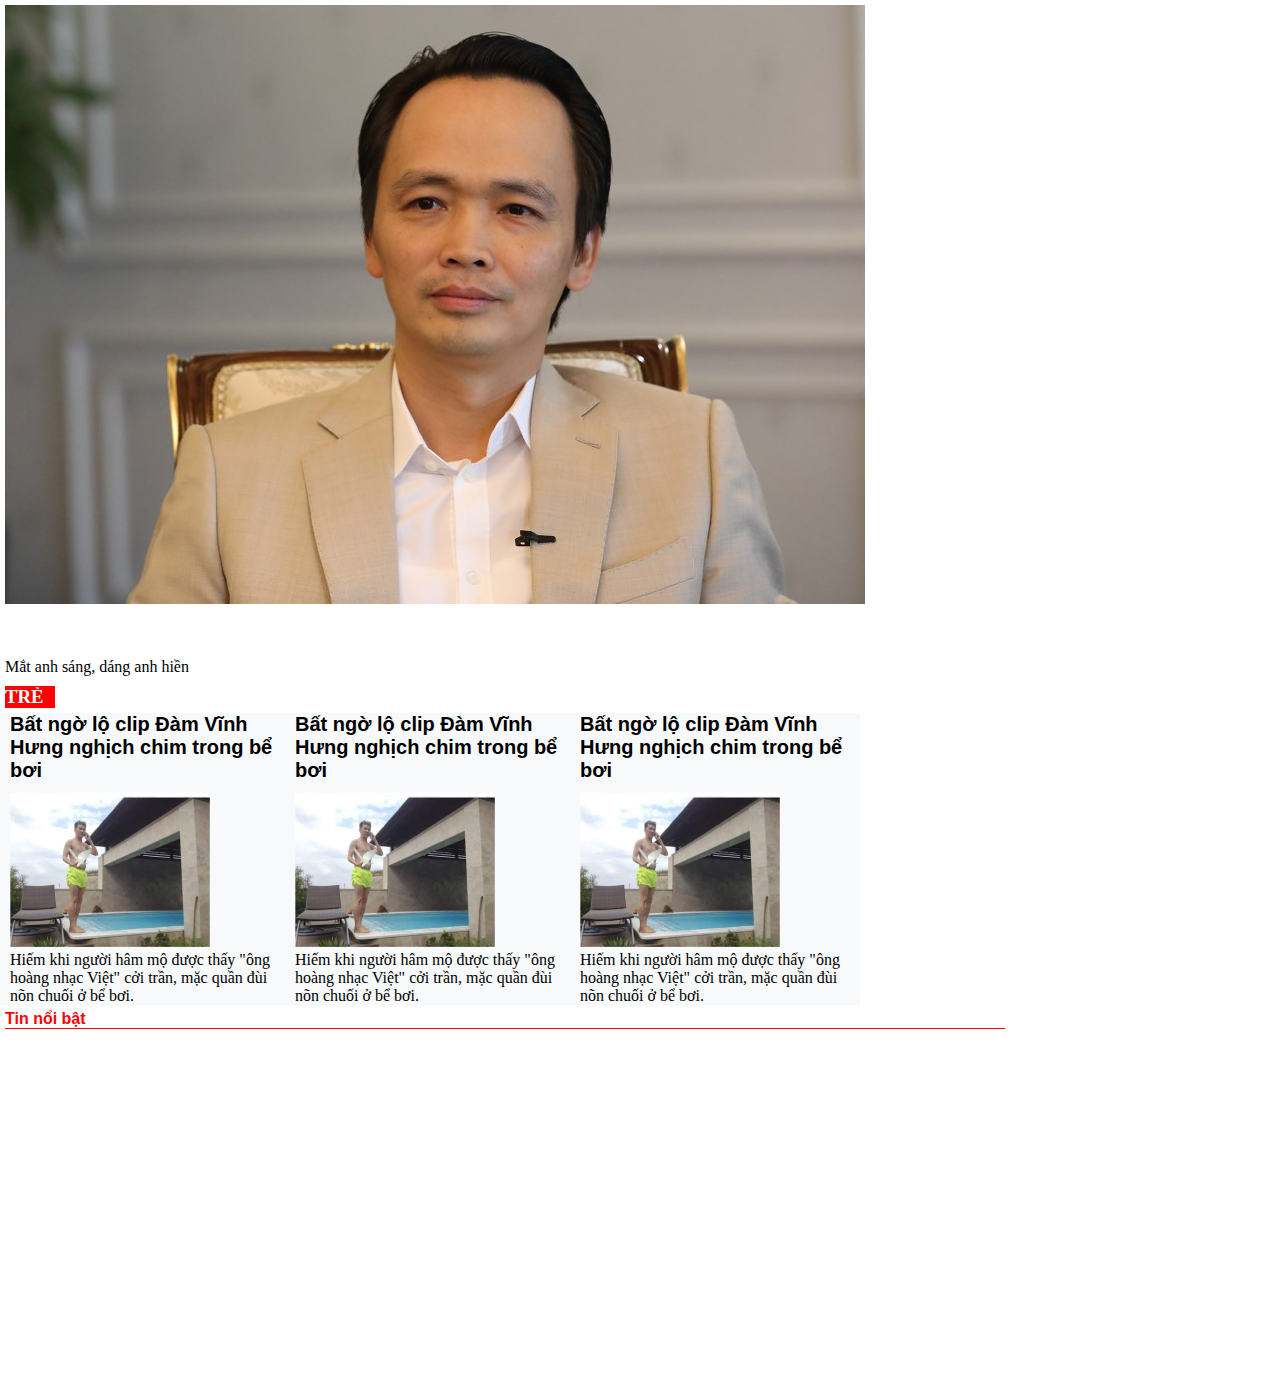
<file: index.html>
<!DOCTYPE html>
<html>
<head>
	<meta charset="utf-8">
	<meta name="viewport" content="width=device-width, initial-scale=1">
	<title>Hiệu ứng hover</title>
	<link rel="stylesheet" type="text/css" href="style.css">

</head>
<body>
	<div class="main-content">
		<article class="tin-chinh">
			<a class="link-hinh" href="https://www.facebook.com/profile.php?id=100009055064793"><img src="mr quyết.jpg"></a>
			<p>Mắt anh sáng, dáng anh hiền</p>
			<h3 style="margin-top: 10px;">TRẺ</h3>
			
		</article>

		<article>
			<div class="khoi-tin-phu">
				<a class="link-new" href="https://voz.vn/">Bất ngờ lộ clip Đàm Vĩnh Hưng nghịch chim trong bể bơi</a>
				<img  src="dàm vĩnh hưng.png">
				<p>Hiếm khi người hâm mộ được thấy "ông hoàng nhạc Việt" cởi trần, mặc quần đùi nõn chuối ở bể bơi.</p>
			</div>	
			<div class="khoi-tin-phu">
				<a class="link-new" href="https://voz.vn/">Bất ngờ lộ clip Đàm Vĩnh Hưng nghịch chim trong bể bơi</a>
				<img  src="dàm vĩnh hưng.png">
				<p>Hiếm khi người hâm mộ được thấy "ông hoàng nhạc Việt" cởi trần, mặc quần đùi nõn chuối ở bể bơi.</p>
			</div>
			<div class="khoi-tin-phu">
				<a class="link-new" href="https://voz.vn/">Bất ngờ lộ clip Đàm Vĩnh Hưng nghịch chim trong bể bơi</a>
				<img  src="dàm vĩnh hưng.png">
				<p>Hiếm khi người hâm mộ được thấy "ông hoàng nhạc Việt" cởi trần, mặc quần đùi nõn chuối ở bể bơi.</p>
			</div>	
		</article>

		<article class="tin-chinh">
			<div class="tieu-de">Tin nổi bật</div>
			<div class="video-youtube">
				<iframe width="560" height="315" src="https://www.youtube.com/embed/FHTInw8ERP4" title="YouTube video player" frameborder="0" allow="accelerometer; autoplay; clipboard-write; encrypted-media; gyroscope; picture-in-picture" allowfullscreen></iframe>
			</div>
		</article>
	</div>
</body>
</html>
</file>
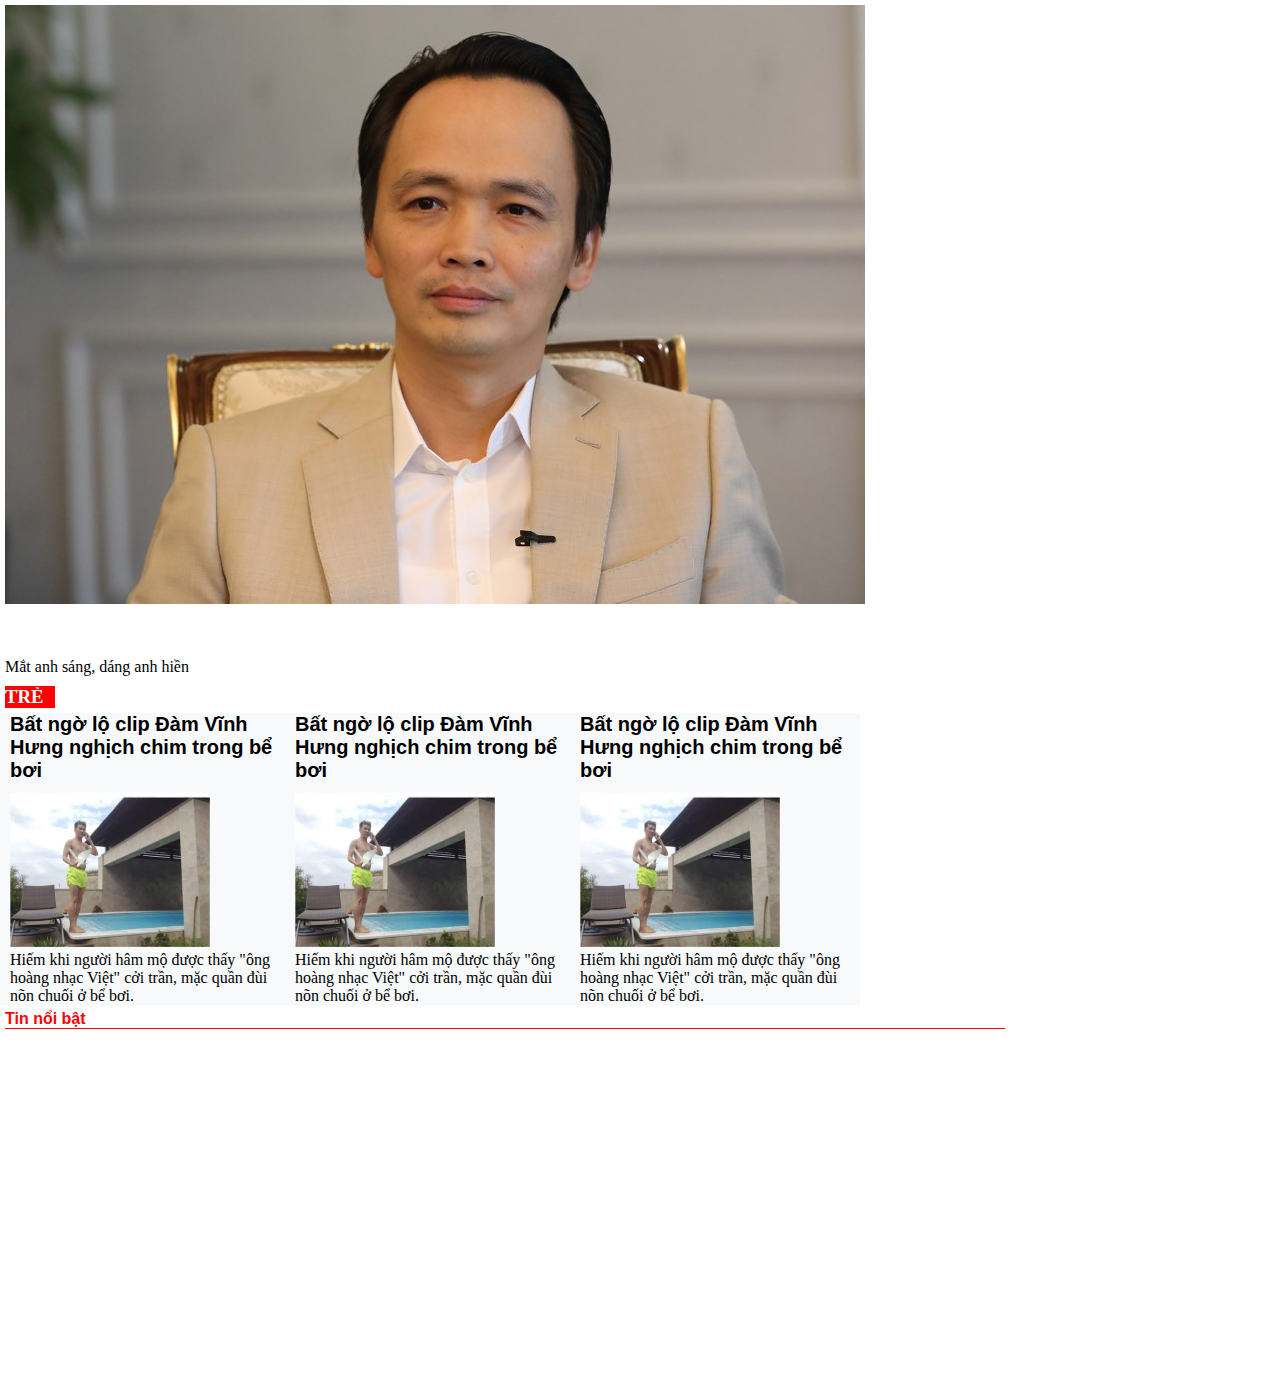
<file: 1.html>
<!DOCTYPE html>
<html>
<head>
	<meta charset="utf-8">
	<meta name="viewport" content="width=device-width, initial-scale=1">
	<title>Hiệu ứng hover</title>
	<link rel="stylesheet" type="text/css" href="style.css">

</head>
<body>
	<div class="main-content">
		<article class="tin-chinh">
			<a class="link-hinh" href="https://www.facebook.com/profile.php?id=100009055064793"><img src="mr quyết.jpg"></a>
			<p>Mắt anh sáng, dáng anh hiền</p>
			<h3 style="margin-top: 10px;">TRẺ</h3>
			
		</article>

		<article>
			<div class="khoi-tin-phu">
				<a class="link-new" href="https://voz.vn/">Bất ngờ lộ clip Đàm Vĩnh Hưng nghịch chim trong bể bơi</a>
				<img  src="dàm vĩnh hưng.png">
				<p>Hiếm khi người hâm mộ được thấy "ông hoàng nhạc Việt" cởi trần, mặc quần đùi nõn chuối ở bể bơi.</p>
			</div>	
			<div class="khoi-tin-phu">
				<a class="link-new" href="https://voz.vn/">Bất ngờ lộ clip Đàm Vĩnh Hưng nghịch chim trong bể bơi</a>
				<img  src="dàm vĩnh hưng.png">
				<p>Hiếm khi người hâm mộ được thấy "ông hoàng nhạc Việt" cởi trần, mặc quần đùi nõn chuối ở bể bơi.</p>
			</div>
			<div class="khoi-tin-phu">
				<a class="link-new" href="https://voz.vn/">Bất ngờ lộ clip Đàm Vĩnh Hưng nghịch chim trong bể bơi</a>
				<img  src="dàm vĩnh hưng.png">
				<p>Hiếm khi người hâm mộ được thấy "ông hoàng nhạc Việt" cởi trần, mặc quần đùi nõn chuối ở bể bơi.</p>
			</div>	
		</article>

		<article class="tin-chinh">
			<div class="tieu-de">Tin nổi bật</div>
			<div class="video-youtube">
				<iframe width="560" height="315" src="https://www.youtube.com/embed/FHTInw8ERP4" title="YouTube video player" frameborder="0" allow="accelerometer; autoplay; clipboard-write; encrypted-media; gyroscope; picture-in-picture" allowfullscreen></iframe>
			</div>
		</article>
	</div>
</body>
</html>
</file>
<file: style.css>
.main-content
{
	width: 860px;
	background-color: #F7F9FA;
}
.hinh
{
	width: 100%;
}

.main-content h3
{
	color: white;
	background-color: red;
	width: 5%;
}

.link-hinh
{
	display: block;
	margin-bottom: 50px;
}
.link-new
{
	text-decoration: none;
	color: black;
	font-size: 20px;
	font-family: Arial;
	display: block;
	margin-bottom: 10px;
	font-weight: bold;
}

/*đổi màu*/ 
a.link-new:hover
{
	color: greenyellow;
}

/*reset css*/
*
{
	margin: 0;
	padding: 0;
	border: 0;
}

article.tin-chinh
{
	padding: 5px;
	background-color: #FFFFFF;
	width: 1000px;
	display: block;
	overflow: hidden;

}

div.khoi-tin-phu
{
	width: 265px;
	float: left;
	margin-right: 10px;
	margin-left: 10px;
}

div.tieu-de
{
	color: red;
	border-bottom: 1px solid red;
	font-weight: bold;
	font-family: arial;

}

.video-youtube
{
	width: 100%;
	margin-top: 20px;
	text-align: center;
}
</file>
